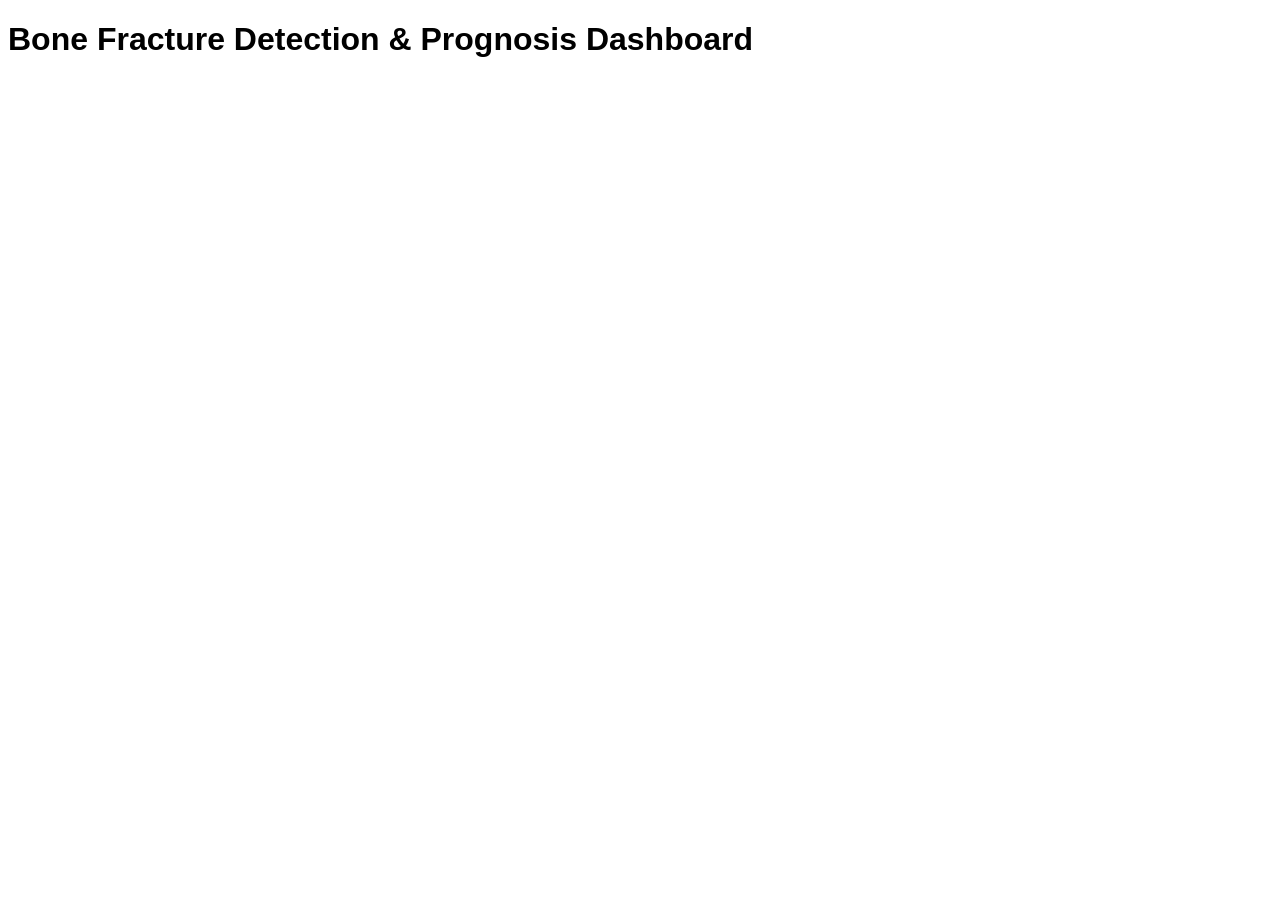
<file: src/frontend/templates/index.html>
<!DOCTYPE html>
<html lang="en">
<head>
    <meta charset="UTF-8">
    <meta name="viewport" content="width=device-width, initial-scale=1.0">
    <title>Bone Fracture Detection & Prognosis Dashboard</title>
    <link rel="stylesheet" href="../static/css/style.css">
</head>
<body>
    <h1>Bone Fracture Detection & Prognosis Dashboard</h1>
    <script src="../static/js/app.js"></script>
</body>
</html>
</file>
<file: src/frontend/static/css/style.css>
/* Modern CSS layout stylesheet for the dashboard */
body { font-family: sans-serif; }
</file>
